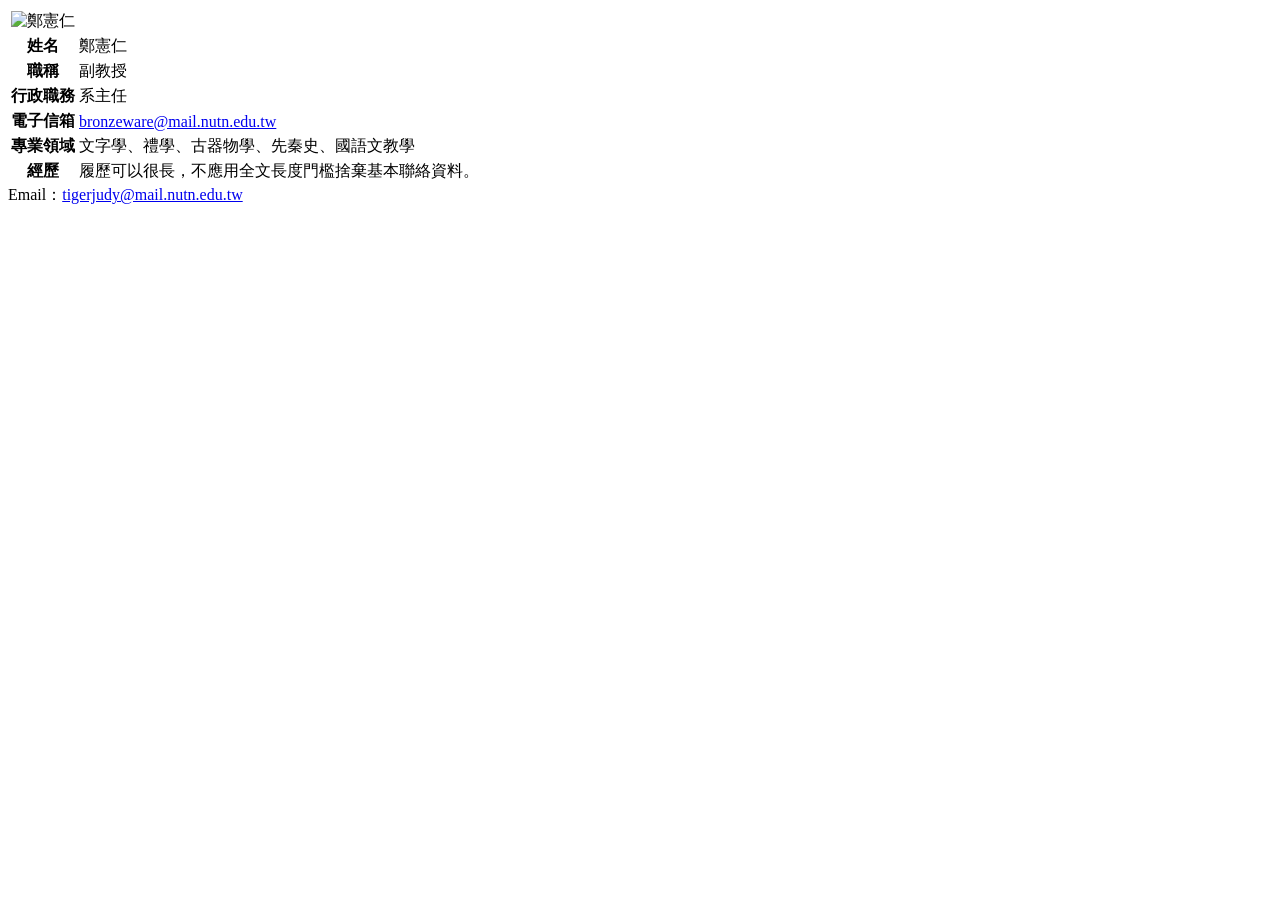
<file: tests/fixtures/chinese_faculty_profile.html>
<!-- Minimal sanitized public-field fixture, not a whole page or login state.
Source: https://chinese.nutn.edu.tw/index.php?option=module&lang=cht&task=pageinfo&id=40&index=1
Only factual labelled fields and a footer are retained; CV and hidden tokens omitted. -->
<html><body>
<table class="fancytable5">
  <tr><td colspan="2"><img alt="鄭憲仁"></td></tr>
  <tr><th>姓名</th><td class="facutitle">鄭憲仁</td></tr>
  <tr><th>職稱</th><td>副教授</td></tr>
  <tr><th>行政職務</th><td>系主任</td></tr>
  <tr><th>電子信箱</th><td><a href="mailto:bronzeware@mail.nutn.edu.tw">bronzeware@mail.nutn.edu.tw</a></td></tr>
  <tr><th>專業領域</th><td>文字學、禮學、古器物學、先秦史、國語文教學</td></tr>
  <tr><th>經歷</th><td>履歷可以很長，不應用全文長度門檻捨棄基本聯絡資料。</td></tr>
</table>
<footer>Email：<a href="mailto: tigerjudy@mail.nutn.edu.tw">tigerjudy@mail.nutn.edu.tw</a></footer>
</body></html>
</file>
